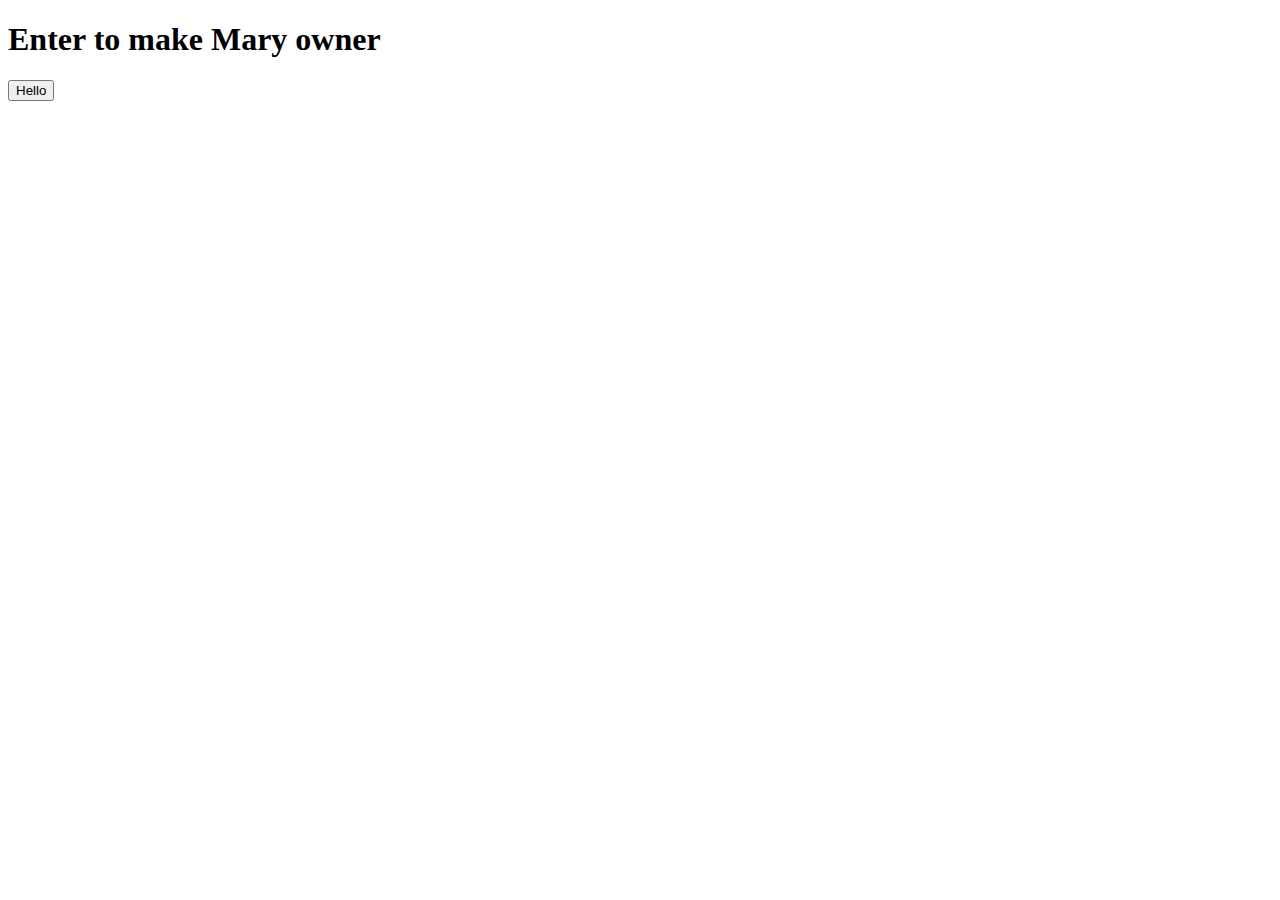
<file: fabric-samples/TechAgri/java/target/classes/templates/index.html>
<!DOCTYPE html>
<html lang="en" xmlns:th="http://www.w3.org/1999/xhtml">
<head>
    <meta charset="UTF-8">
    <title>Title</title>

</head>
<body>
<h1>Enter to make Mary owner </h1>
<button type="button" th:onclick="|window.location.href='/dostuff'|"> Hello</button>

</body>
</html>
</file>
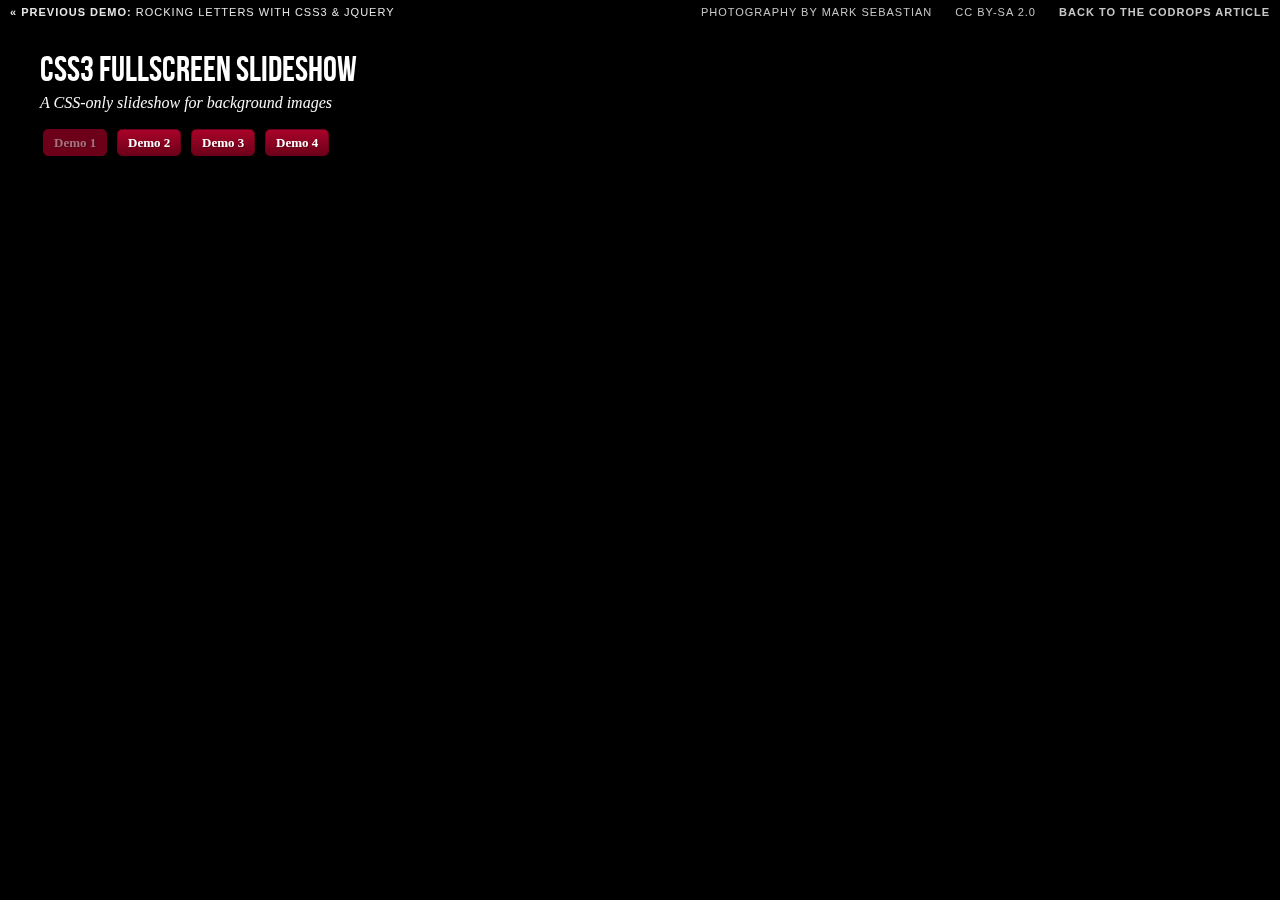
<file: fabric-samples/TechAgri/java/src/main/resources/static/images/CSS3FullscreenSlideshow/index.html>
<!DOCTYPE html>
<!--[if lt IE 7 ]> <html class="ie ie6 no-js" lang="en"> <![endif]-->
<!--[if IE 7 ]>    <html class="ie ie7 no-js" lang="en"> <![endif]-->
<!--[if IE 8 ]>    <html class="ie ie8 no-js" lang="en"> <![endif]-->
<!--[if IE 9 ]>    <html class="ie ie9 no-js" lang="en"> <![endif]-->
<!--[if gt IE 9]><!--><html class="no-js" lang="en"><!--<![endif]-->
    <head>
        <meta charset="UTF-8" />
        <meta http-equiv="X-UA-Compatible" content="IE=edge,chrome=1"> 
        <title>Fullscreen Background Image Slideshow with CSS3</title>
        <meta name="viewport" content="width=device-width, initial-scale=1.0"> 
        <meta name="description" content="Fullscreen Background Image Slideshow with CSS3 - A Css-only fullscreen background image slideshow" />
        <meta name="keywords" content="css3, css-only, fullscreen, background, slideshow, images, content" />
        <meta name="author" content="Codrops" />
        <link rel="shortcut icon" href="../favicon.ico"> 
        <link rel="stylesheet" type="text/css" href="css/demo.css" />
        <link rel="stylesheet" type="text/css" href="css/style1.css" />
		<script type="text/javascript" src="js/modernizr.custom.86080.js"></script>
    </head>
    <body id="page">
        <ul class="cb-slideshow">
            <li><span>Image 01</span><div><h3>re·lax·a·tion</h3></div></li>
            <li><span>Image 02</span><div><h3>qui·e·tude</h3></div></li>
            <li><span>Image 03</span><div><h3>bal·ance</h3></div></li>
            <li><span>Image 04</span><div><h3>e·qua·nim·i·ty</h3></div></li>
            <li><span>Image 05</span><div><h3>com·po·sure</h3></div></li>
            <li><span>Image 06</span><div><h3>se·ren·i·ty</h3></div></li>
        </ul>
        <div class="container">
            <!-- Codrops top bar -->
            <div class="codrops-top">
                <a href="http://tympanus.net/Development/RockingLetters/">
                    <strong>&laquo; Previous Demo: </strong>Rocking Letters with CSS3 &amp; jQuery
                </a>
                <span class="right">
                    <a href="http://www.flickr.com/photos/markjsebastian/" target="_blank">Photography by Mark Sebastian</a>
                    <a href="http://creativecommons.org/licenses/by-sa/2.0/deed.en" target="_blank">CC BY-SA 2.0</a>
                    <a href="http://tympanus.net/codrops/2012/01/02/fullscreen-background-image-slideshow-with-css3/">
                        <strong>Back to the Codrops Article</strong>
                    </a>
                </span>
                <div class="clr"></div>
            </div><!--/ Codrops top bar -->
            <header>
                <h1>CSS3 <span>Fullscreen Slideshow</span></h1>
                <h2>A CSS-only slideshow for background images</h2>
				<p class="codrops-demos">
					<a href="#" class="current-demo">Demo 1</a>
					<a href="index2.html">Demo 2</a>
					<a href="index3.html">Demo 3</a>
					<a href="index4.html">Demo 4</a>
				</p>
            </header>
        </div>
    </body>
</html>
</file>
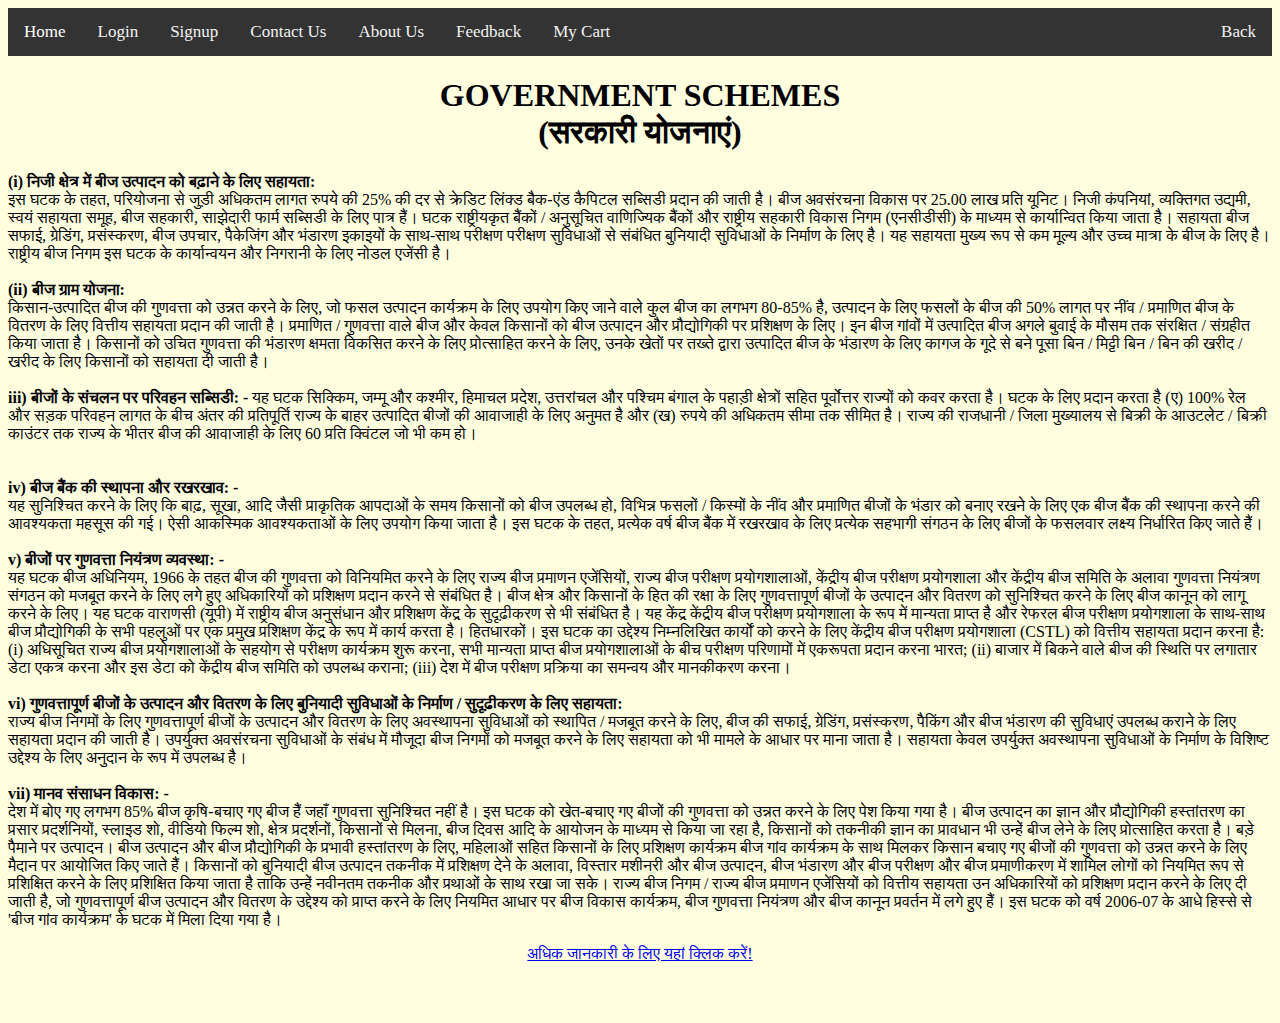
<file: fabric-samples/TechAgri/java/src/main/resources/templates/governmentschemes.html>
<!DOCTYPE html>
<html lang="en">
<head>
    <meta charset="UTF-8">
    <title>Title</title>
    <style>
        .topnav {
            overflow: hidden;
            background-color: #333;
        }

        .topnav a {
            float: left;
            color: #f2f2f2;
            text-align: center;
            padding: 14px 16px;
            text-decoration: none;
            font-size: 17px;
        }

        .topnav a:hover {
            background-color: #ddd;
            color: black;
        }

        .topnav a.active {

            color: white;
        }
    </style>
</head>
<body style="background-color: lightyellow">
<div class="topnav">
    <a class="active" href="/index">Home</a>
    <a href="/login">Login</a>
    <a href="/login">Signup</a>
    <a href="/contactform">Contact Us</a>
    <a href="/about">About Us</a>
    <a href="/feedbackform">Feedback </a>
    <a href="/shoppingcart">My Cart</a>
    <a style="float: right" href="javascript:history.go(-1)">Back</a>

</div>
<h1 align="center"><b>GOVERNMENT SCHEMES<br>(सरकारी योजनाएं)</b></h1>

<b>(i) निजी क्षेत्र में बीज उत्पादन को बढ़ाने के लिए सहायता:</b>
<br>
इस घटक के तहत, परियोजना से जुड़ी अधिकतम लागत रुपये की 25% की दर से क्रेडिट लिंक्ड बैक-एंड कैपिटल सब्सिडी प्रदान की जाती है। बीज अवसंरचना विकास पर 25.00 लाख प्रति यूनिट। निजी कंपनियां, व्यक्तिगत उद्यमी, स्वयं सहायता समूह, बीज सहकारी, साझेदारी फार्म सब्सिडी के लिए पात्र हैं। घटक राष्ट्रीयकृत बैंकों / अनुसूचित वाणिज्यिक बैंकों और राष्ट्रीय सहकारी विकास निगम (एनसीडीसी) के माध्यम से कार्यान्वित किया जाता है। सहायता बीज सफाई, ग्रेडिंग, प्रसंस्करण, बीज उपचार, पैकेजिंग और भंडारण इकाइयों के साथ-साथ परीक्षण परीक्षण सुविधाओं से संबंधित बुनियादी सुविधाओं के निर्माण के लिए है। यह सहायता मुख्य रूप से कम मूल्य और उच्च मात्रा के बीज के लिए है। राष्ट्रीय बीज निगम इस घटक के कार्यान्वयन और निगरानी के लिए नोडल एजेंसी है।
<br>
<br>
<b>(ii) बीज ग्राम योजना:</b>
<br>
किसान-उत्पादित बीज की गुणवत्ता को उन्नत करने के लिए, जो फसल उत्पादन कार्यक्रम के लिए उपयोग किए जाने वाले कुल बीज का लगभग 80-85% है, उत्पादन के लिए फसलों के बीज की 50% लागत पर नींव / प्रमाणित बीज के वितरण के लिए वित्तीय सहायता प्रदान की जाती है। प्रमाणित / गुणवत्ता वाले बीज और केवल किसानों को बीज उत्पादन और प्रौद्योगिकी पर प्रशिक्षण के लिए।



इन बीज गांवों में उत्पादित बीज अगले बुवाई के मौसम तक संरक्षित / संग्रहीत किया जाता है। किसानों को उचित गुणवत्ता की भंडारण क्षमता विकसित करने के लिए प्रोत्साहित करने के लिए, उनके खेतों पर तख्ते द्वारा उत्पादित बीज के भंडारण के लिए कागज के गूदे से बने पूसा बिन / मिट्टी बिन / बिन की खरीद / खरीद के लिए किसानों को सहायता दी जाती है।
<br>
<br>
<b>iii) बीजों के संचलन पर परिवहन सब्सिडी: -</b>
यह घटक सिक्किम, जम्मू और कश्मीर, हिमाचल प्रदेश, उत्तरांचल और पश्चिम बंगाल के पहाड़ी क्षेत्रों सहित पूर्वोत्तर राज्यों को कवर करता है। घटक के लिए प्रदान करता है (ए) 100% रेल और सड़क परिवहन लागत के बीच अंतर की प्रतिपूर्ति राज्य के बाहर उत्पादित बीजों की आवाजाही के लिए अनुमत है और (ख) रुपये की अधिकतम सीमा तक सीमित है। राज्य की राजधानी / जिला मुख्यालय से बिक्री के आउटलेट / बिक्री काउंटर तक राज्य के भीतर बीज की आवाजाही के लिए 60 प्रति क्विंटल जो भी कम हो।
<br>

<br>
<br>
<b>iv) बीज बैंक की स्थापना और रखरखाव: -</b>
<br>
यह सुनिश्चित करने के लिए कि बाढ़, सूखा, आदि जैसी प्राकृतिक आपदाओं के समय किसानों को बीज उपलब्ध हो, विभिन्न फसलों / किस्मों के नींव और प्रमाणित बीजों के भंडार को बनाए रखने के लिए एक बीज बैंक की स्थापना करने की आवश्यकता महसूस की गई। ऐसी आकस्मिक आवश्यकताओं के लिए उपयोग किया जाता है। इस घटक के तहत, प्रत्येक वर्ष बीज बैंक में रखरखाव के लिए प्रत्येक सहभागी संगठन के लिए बीजों के फसलवार लक्ष्य निर्धारित किए जाते हैं।
<br>
<br>
<b>v) बीजों पर गुणवत्ता नियंत्रण व्यवस्था: -</b>

<br>

यह घटक बीज अधिनियम, 1966 के तहत बीज की गुणवत्ता को विनियमित करने के लिए राज्य बीज प्रमाणन एजेंसियों, राज्य बीज परीक्षण प्रयोगशालाओं, केंद्रीय बीज परीक्षण प्रयोगशाला और केंद्रीय बीज समिति के अलावा गुणवत्ता नियंत्रण संगठन को मजबूत करने के लिए लगे हुए अधिकारियों को प्रशिक्षण प्रदान करने से संबंधित है। बीज क्षेत्र और किसानों के हित की रक्षा के लिए गुणवत्तापूर्ण बीजों के उत्पादन और वितरण को सुनिश्चित करने के लिए बीज कानून को लागू करने के लिए। यह घटक वाराणसी (यूपी) में राष्ट्रीय बीज अनुसंधान और प्रशिक्षण केंद्र के सुदृढ़ीकरण से भी संबंधित है। यह केंद्र केंद्रीय बीज परीक्षण प्रयोगशाला के रूप में मान्यता प्राप्त है और रेफरल बीज परीक्षण प्रयोगशाला के साथ-साथ बीज प्रौद्योगिकी के सभी पहलुओं पर एक प्रमुख प्रशिक्षण केंद्र के रूप में कार्य करता है। हितधारकों।



इस घटक का उद्देश्य निम्नलिखित कार्यों को करने के लिए केंद्रीय बीज परीक्षण प्रयोगशाला (CSTL) को वित्तीय सहायता प्रदान करना है: (i) अधिसूचित राज्य बीज प्रयोगशालाओं के सहयोग से परीक्षण कार्यक्रम शुरू करना, सभी मान्यता प्राप्त बीज प्रयोगशालाओं के बीच परीक्षण परिणामों में एकरूपता प्रदान करना भारत; (ii) बाजार में बिकने वाले बीज की स्थिति पर लगातार डेटा एकत्र करना और इस डेटा को केंद्रीय बीज समिति को उपलब्ध कराना; (iii) देश में बीज परीक्षण प्रक्रिया का समन्वय और मानकीकरण करना।


<br>
<br>
<b>vi) गुणवत्तापूर्ण बीजों के उत्पादन और वितरण के लिए बुनियादी सुविधाओं के निर्माण / सुदृढ़ीकरण के लिए सहायता:
</b>

<br>

राज्य बीज निगमों के लिए गुणवत्तापूर्ण बीजों के उत्पादन और वितरण के लिए अवस्थापना सुविधाओं को स्थापित / मजबूत करने के लिए, बीज की सफाई, ग्रेडिंग, प्रसंस्करण, पैकिंग और बीज भंडारण की सुविधाएं उपलब्ध कराने के लिए सहायता प्रदान की जाती है। उपर्युक्त अवसंरचना सुविधाओं के संबंध में मौजूदा बीज निगमों को मजबूत करने के लिए सहायता को भी मामले के आधार पर माना जाता है। सहायता केवल उपर्युक्त अवस्थापना सुविधाओं के निर्माण के विशिष्ट उद्देश्य के लिए अनुदान के रूप में उपलब्ध है।

<br>
<br>
<b>vii) मानव संसाधन विकास: -</b>

<br>

देश में बोए गए लगभग 85% बीज कृषि-बचाए गए बीज हैं जहाँ गुणवत्ता सुनिश्चित नहीं है। इस घटक को खेत-बचाए गए बीजों की गुणवत्ता को उन्नत करने के लिए पेश किया गया है। बीज उत्पादन का ज्ञान और प्रौद्योगिकी हस्तांतरण का प्रसार प्रदर्शनियों, स्लाइड शो, वीडियो फिल्म शो, क्षेत्र प्रदर्शनों, किसानों से मिलना, बीज दिवस आदि के आयोजन के माध्यम से किया जा रहा है, किसानों को तकनीकी ज्ञान का प्रावधान भी उन्हें बीज लेने के लिए प्रोत्साहित करता है। बड़े पैमाने पर उत्पादन।





बीज उत्पादन और बीज प्रौद्योगिकी के प्रभावी हस्तांतरण के लिए, महिलाओं सहित किसानों के लिए प्रशिक्षण कार्यक्रम बीज गांव कार्यक्रम के साथ मिलकर किसान बचाए गए बीजों की गुणवत्ता को उन्नत करने के लिए मैदान पर आयोजित किए जाते हैं।



किसानों को बुनियादी बीज उत्पादन तकनीक में प्रशिक्षण देने के अलावा, विस्तार मशीनरी और बीज उत्पादन, बीज भंडारण और बीज परीक्षण और बीज प्रमाणीकरण में शामिल लोगों को नियमित रूप से प्रशिक्षित करने के लिए प्रशिक्षित किया जाता है ताकि उन्हें नवीनतम तकनीक और प्रथाओं के साथ रखा जा सके। राज्य बीज निगम / राज्य बीज प्रमाणन एजेंसियों को वित्तीय सहायता उन अधिकारियों को प्रशिक्षण प्रदान करने के लिए दी जाती है, जो गुणवत्तापूर्ण बीज उत्पादन और वितरण के उद्देश्य को प्राप्त करने के लिए नियमित आधार पर बीज विकास कार्यक्रम, बीज गुणवत्ता नियंत्रण और बीज कानून प्रवर्तन में लगे हुए हैं। इस घटक को वर्ष 2006-07 के आधे हिस्से से 'बीज गांव कार्यक्रम' के घटक में मिला दिया गया है।







<p align="center"><a href="https://seednet.gov.in/Material/Prog-Schemes.htm#ii)%20Seed%20Village%20Scheme%20:">अधिक जानकारी के लिए यहां क्लिक करें!</a></p>
<br>
<br>
</body>
</html>
</file>
<file: fabric-samples/TechAgri/java/src/main/resources/static/images/CSS3FullscreenSlideshow/css/demo.css>
@font-face {
    font-family: 'BebasNeueRegular';
    src: url('fonts/BebasNeue-webfont.eot');
    src: url('fonts/BebasNeue-webfont.eot?#iefix') format('embedded-opentype'),
         url('fonts/BebasNeue-webfont.woff') format('woff'),
         url('fonts/BebasNeue-webfont.ttf') format('truetype'),
         url('fonts/BebasNeue-webfont.svg#BebasNeueRegular') format('svg');
    font-weight: normal;
    font-style: normal;
}
/* CSS reset */
body,div,dl,dt,dd,ul,ol,li,h1,h2,h3,h4,h5,h6,pre,form,fieldset,input,textarea,p,blockquote,th,td { 
	margin:0;
	padding:0;
}
html,body {
	margin:0;
	padding:0;
}
table {
	border-collapse:collapse;
	border-spacing:0;
}
fieldset,img { 
	border:0;
}
input{
	border:1px solid #b0b0b0;
	padding:3px 5px 4px;
	color:#979797;
	width:190px;
}
address,caption,cite,code,dfn,th,var {
	font-style:normal;
	font-weight:normal;
}
ol,ul {
	list-style:none;
}
caption,th {
	text-align:left;
}
h1,h2,h3,h4,h5,h6 {
	font-size:100%;
	font-weight:normal;
}
q:before,q:after {
	content:'';
}
abbr,acronym { border:0;
}
/* General Demo Style */
body{
	font-family: Constantia, Palatino, "Palatino Linotype", "Palatino LT STD", Georgia, serif;
	background: #000;
	font-weight: 400;
	font-size: 15px;
	color: #aa3e03;
	overflow-y: scroll;
	overflow-x: hidden;
}
.ie7 body{
	overflow:hidden;
}
a{
	color: #333;
	text-decoration: none;
}
.container{
	position: relative;
	text-align: center;
}
.clr{
	clear: both;
}
.container > header{
	padding: 30px 30px 10px 20px;
	margin: 0px 20px 10px 20px;
	position: relative;
	display: block;
	text-shadow: 1px 1px 1px rgba(0,0,0,0.2);
    text-align: left;
}
.container > header h1{
	font-family: 'BebasNeueRegular', 'Arial Narrow', Arial, sans-serif;
	font-size: 35px;
	line-height: 35px;
	position: relative;
	font-weight: 400;
	color: #fff;
	text-shadow: 1px 1px 1px rgba(0,0,0,0.3);
    padding: 0px 0px 5px 0px;
}
.container > header h1 span{

}
.container > header h2, p.info{
	font-size: 16px;
	font-style: italic;
	color: #f8f8f8;
	text-shadow: 1px 1px 1px rgba(0,0,0,0.6);
}
/* Header Style */
.codrops-top{
	font-family: Arial, sans-serif;
	line-height: 24px;
	font-size: 11px;
	width: 100%;
	background: #000;
	opacity: 0.9;
	text-transform: uppercase;
	z-index: 9999;
	position: relative;
	-moz-box-shadow: 1px 0px 2px #000;
	-webkit-box-shadow: 1px 0px 2px #000;
	box-shadow: 1px 0px 2px #000;
}
.codrops-top a{
	padding: 0px 10px;
	letter-spacing: 1px;
	color: #ddd;
	display: block;
	float: left;
}
.codrops-top a:hover{
	color: #fff;
}
.codrops-top span.right{
	float: right;
}
.codrops-top span.right a{
	float: none;
	display: inline;
}

p.codrops-demos{
	display: block;
	padding: 15px 0px;
}
p.codrops-demos a,
p.codrops-demos a.current-demo,
p.codrops-demos a.current-demo:hover{
    display: inline-block;
	border: 1px solid #6d0019;
	padding: 4px 10px 3px;
	font-size: 13px;
	line-height: 18px;
	margin: 2px 3px;
	font-weight: 800;
	-webkit-box-shadow: 0px 1px 1px rgba(0,0,0,0.1);
	-moz-box-shadow:0px 1px 1px rgba(0,0,0,0.1);
	box-shadow: 0px 1px 1px rgba(0,0,0,0.1);
	color:#fff;
	-webkit-border-radius: 5px;
	-moz-border-radius: 5px;
	border-radius: 5px;
	background: #a90329;
	background: -moz-linear-gradient(top, #a90329 0%, #8f0222 44%, #6d0019 100%);
	background: -webkit-gradient(linear, left top, left bottom, color-stop(0%,#a90329), color-stop(44%,#8f0222), color-stop(100%,#6d0019));
	background: -webkit-linear-gradient(top, #a90329 0%,#8f0222 44%,#6d0019 100%);
	background: -o-linear-gradient(top, #a90329 0%,#8f0222 44%,#6d0019 100%);
	background: -ms-linear-gradient(top, #a90329 0%,#8f0222 44%,#6d0019 100%);
	background: linear-gradient(top, #a90329 0%,#8f0222 44%,#6d0019 100%);
}
p.codrops-demos a:hover{
	background: #6d0019;
}
p.codrops-demos a:active{
	background: #6d0019;
	background: -moz-linear-gradient(top, #6d0019 0%, #8f0222 56%, #a90329 100%);
	background: -webkit-gradient(linear, left top, left bottom, color-stop(0%,#6d0019), color-stop(56%,#8f0222), color-stop(100%,#a90329));
	background: -webkit-linear-gradient(top, #6d0019 0%,#8f0222 56%,#a90329 100%);
	background: -o-linear-gradient(top, #6d0019 0%,#8f0222 56%,#a90329 100%);
	background: -ms-linear-gradient(top, #6d0019 0%,#8f0222 56%,#a90329 100%);
	background: linear-gradient(top, #6d0019 0%,#8f0222 56%,#a90329 100%);
	-webkit-box-shadow: 0px 1px 1px rgba(255,255,255,0.9);
	-moz-box-shadow:0px 1px 1px rgba(255,255,255,0.9);
	box-shadow: 0px 1px 1px rgba(255,255,255,0.9);
}
p.codrops-demos a.current-demo,
p.codrops-demos a.current-demo:hover{
	color: #A5727D;
	background: #6d0019;
}
/* Media Queries */
@media screen and (max-width: 767px) {
	.container > header{
		text-align: center;
	}
	p.codrops-demos {
		position: relative;
		top: auto;
		left: auto;
	}
}
</file>
<file: fabric-samples/TechAgri/java/src/main/resources/static/images/CSS3FullscreenSlideshow/css/style1.css>
.cb-slideshow,
.cb-slideshow:after { 
    position: fixed;
    width: 100%;
    height: 100%;
    top: 0px;
    left: 0px;
    z-index: 0; 
}
.cb-slideshow:after { 
    content: '';
    background: transparent url(../images/pattern.png) repeat top left; 
}
.cb-slideshow li span { 
    width: 100%;
    height: 100%;
    position: absolute;
    top: 0px;
    left: 0px;
    color: transparent;
    background-size: cover;
    background-position: 50% 50%;
    background-repeat: none;
    opacity: 0;
    z-index: 0;
	-webkit-backface-visibility: hidden;
    -webkit-animation: imageAnimation 36s linear infinite 0s;
    -moz-animation: imageAnimation 36s linear infinite 0s;
    -o-animation: imageAnimation 36s linear infinite 0s;
    -ms-animation: imageAnimation 36s linear infinite 0s;
    animation: imageAnimation 36s linear infinite 0s; 
}
.cb-slideshow li div { 
    z-index: 1000;
    position: absolute;
    bottom: 30px;
    left: 0px;
    width: 100%;
    text-align: center;
    opacity: 0;
    color: #fff;
    -webkit-animation: titleAnimation 36s linear infinite 0s;
    -moz-animation: titleAnimation 36s linear infinite 0s;
    -o-animation: titleAnimation 36s linear infinite 0s;
    -ms-animation: titleAnimation 36s linear infinite 0s;
    animation: titleAnimation 36s linear infinite 0s; 
}
.cb-slideshow li div h3 { 
    font-family: 'BebasNeueRegular', 'Arial Narrow', Arial, sans-serif;
    font-size: 240px;
    padding: 0;
    line-height: 200px; 
}
.cb-slideshow li:nth-child(1) span { 
    background-image: url(../images/1.jpg) 
}
.cb-slideshow li:nth-child(2) span { 
    background-image: url(../images/2.jpg);
    -webkit-animation-delay: 6s;
    -moz-animation-delay: 6s;
    -o-animation-delay: 6s;
    -ms-animation-delay: 6s;
    animation-delay: 6s; 
}
.cb-slideshow li:nth-child(3) span { 
    background-image: url(../images/3.jpg);
    -webkit-animation-delay: 12s;
    -moz-animation-delay: 12s;
    -o-animation-delay: 12s;
    -ms-animation-delay: 12s;
    animation-delay: 12s; 
}
.cb-slideshow li:nth-child(4) span { 
    background-image: url(../images/4.jpg);
    -webkit-animation-delay: 18s;
    -moz-animation-delay: 18s;
    -o-animation-delay: 18s;
    -ms-animation-delay: 18s;
    animation-delay: 18s; 
}
.cb-slideshow li:nth-child(5) span { 
    background-image: url(../images/5.jpg);
    -webkit-animation-delay: 24s;
    -moz-animation-delay: 24s;
    -o-animation-delay: 24s;
    -ms-animation-delay: 24s;
    animation-delay: 24s; 
}
.cb-slideshow li:nth-child(6) span { 
    background-image: url(../images/6.jpg);
    -webkit-animation-delay: 30s;
    -moz-animation-delay: 30s;
    -o-animation-delay: 30s;
    -ms-animation-delay: 30s;
    animation-delay: 30s; 
}
.cb-slideshow li:nth-child(2) div { 
    -webkit-animation-delay: 6s;
    -moz-animation-delay: 6s;
    -o-animation-delay: 6s;
    -ms-animation-delay: 6s;
    animation-delay: 6s; 
}
.cb-slideshow li:nth-child(3) div { 
    -webkit-animation-delay: 12s;
    -moz-animation-delay: 12s;
    -o-animation-delay: 12s;
    -ms-animation-delay: 12s;
    animation-delay: 12s; 
}
.cb-slideshow li:nth-child(4) div { 
    -webkit-animation-delay: 18s;
    -moz-animation-delay: 18s;
    -o-animation-delay: 18s;
    -ms-animation-delay: 18s;
    animation-delay: 18s; 
}
.cb-slideshow li:nth-child(5) div { 
    -webkit-animation-delay: 24s;
    -moz-animation-delay: 24s;
    -o-animation-delay: 24s;
    -ms-animation-delay: 24s;
    animation-delay: 24s; 
}
.cb-slideshow li:nth-child(6) div { 
    -webkit-animation-delay: 30s;
    -moz-animation-delay: 30s;
    -o-animation-delay: 30s;
    -ms-animation-delay: 30s;
    animation-delay: 30s; 
}
/* Animation for the slideshow images */
@-webkit-keyframes imageAnimation { 
    0% { opacity: 0;
    -webkit-animation-timing-function: ease-in; }
    8% { opacity: 1;
         -webkit-animation-timing-function: ease-out; }
    17% { opacity: 1 }
    25% { opacity: 0 }
    100% { opacity: 0 }
}
@-moz-keyframes imageAnimation { 
    0% { opacity: 0;
    -moz-animation-timing-function: ease-in; }
    8% { opacity: 1;
         -moz-animation-timing-function: ease-out; }
    17% { opacity: 1 }
    25% { opacity: 0 }
    100% { opacity: 0 }
}
@-o-keyframes imageAnimation { 
    0% { opacity: 0;
    -o-animation-timing-function: ease-in; }
    8% { opacity: 1;
         -o-animation-timing-function: ease-out; }
    17% { opacity: 1 }
    25% { opacity: 0 }
    100% { opacity: 0 }
}
@-ms-keyframes imageAnimation { 
    0% { opacity: 0;
    -ms-animation-timing-function: ease-in; }
    8% { opacity: 1;
         -ms-animation-timing-function: ease-out; }
    17% { opacity: 1 }
    25% { opacity: 0 }
    100% { opacity: 0 }
}
@keyframes imageAnimation { 
    0% { opacity: 0;
    animation-timing-function: ease-in; }
    8% { opacity: 1;
         animation-timing-function: ease-out; }
    17% { opacity: 1 }
    25% { opacity: 0 }
    100% { opacity: 0 }
}
/* Animation for the title */
@-webkit-keyframes titleAnimation { 
    0% { opacity: 0 }
    8% { opacity: 1 }
    17% { opacity: 1 }
    19% { opacity: 0 }
    100% { opacity: 0 }
}
@-moz-keyframes titleAnimation { 
    0% { opacity: 0 }
    8% { opacity: 1 }
    17% { opacity: 1 }
    19% { opacity: 0 }
    100% { opacity: 0 }
}
@-o-keyframes titleAnimation { 
    0% { opacity: 0 }
    8% { opacity: 1 }
    17% { opacity: 1 }
    19% { opacity: 0 }
    100% { opacity: 0 }
}
@-ms-keyframes titleAnimation { 
    0% { opacity: 0 }
    8% { opacity: 1 }
    17% { opacity: 1 }
    19% { opacity: 0 }
    100% { opacity: 0 }
}
@keyframes titleAnimation { 
    0% { opacity: 0 }
    8% { opacity: 1 }
    17% { opacity: 1 }
    19% { opacity: 0 }
    100% { opacity: 0 }
}
/* Show at least something when animations not supported */
.no-cssanimations .cb-slideshow li span{
	opacity: 1;
}

@media screen and (max-width: 1140px) { 
    .cb-slideshow li div h3 { font-size: 140px }
}
@media screen and (max-width: 600px) { 
    .cb-slideshow li div h3 { font-size: 80px }
}
</file>
